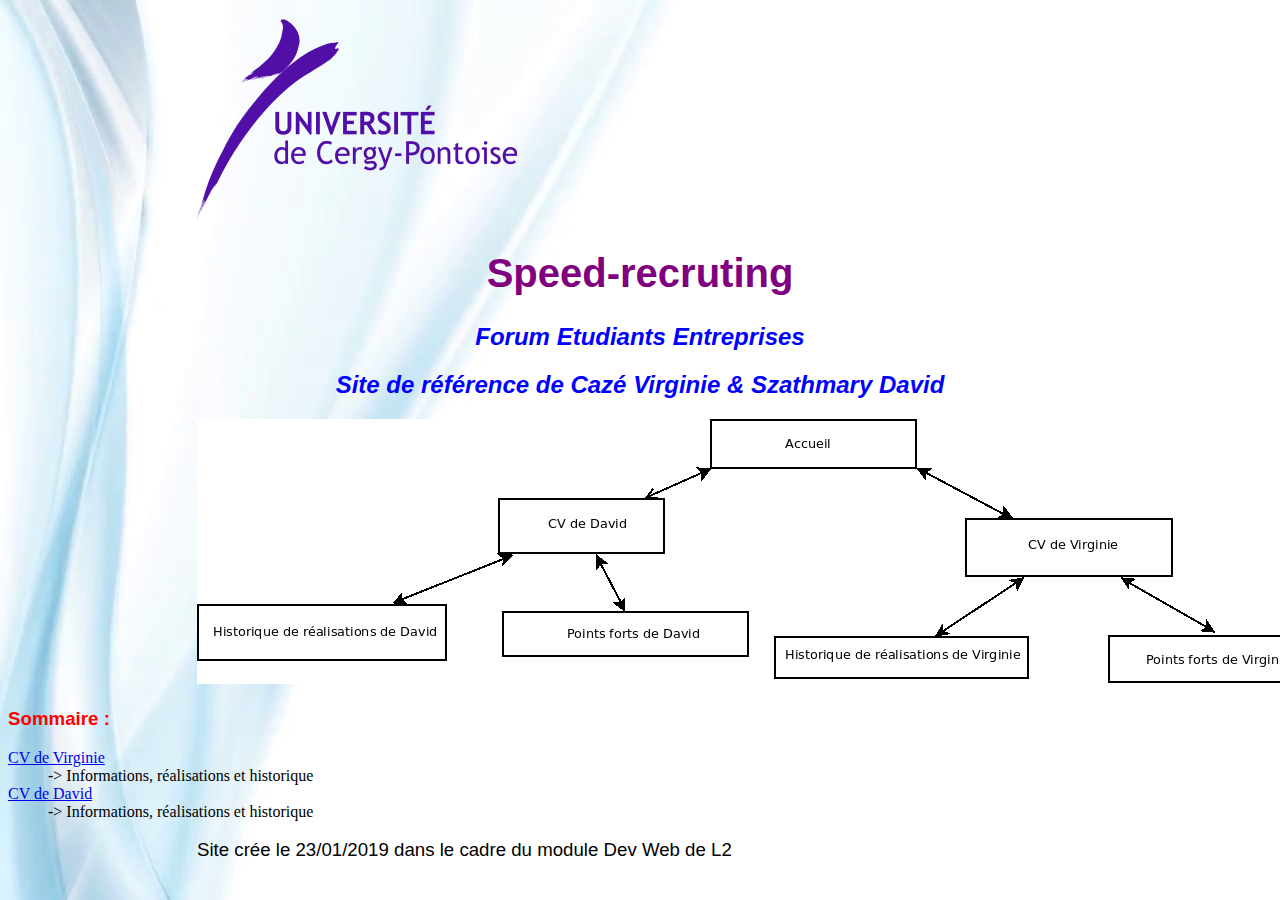
<file: HTML/TD2/index.html>
<!DOCTYPE html PUBLIC "-//W3C//DTD XHTML 1.0 Strict//EN" "http://www.w3.org/TR/xhtml1/DTD/xhtml1-strict.dtd">
<html xmlns="http://www.w3.org/1999/xhtml">
	<head>
		<title>Index</title>
		<meta http-equiv="content-type" content="text/html; charset=UTF-8"/>
		<link rel="stylesheet" type="text/css" href="styles.css" />
	</head>
	<body>
		<p><img src="logo.png" alt="Logo de l'UCP" /></p>
		<h1>Speed-recruting</h1>
		<h2>Forum Etudiants Entreprises</h2>
		<h2>Site de référence de Cazé Virginie &amp; Szathmary David</h2>
		<p><img src="plan_site.png" alt="Plan du site" /></p>
		<h3>Sommaire : </h3>
		<dl>
			<dt><a href="cv_virginie.html" >CV de Virginie</a></dt>
				<dd>-> Informations, réalisations et historique</dd>
			<dt><a href="cv_david.html" >CV de David</a></dt>
				<dd>-> Informations, réalisations et historique</dd>
		</dl>
		<p>Site crée le 23/01/2019 dans le cadre du module Dev Web de L2</p>
	</body>
</html>
</file>
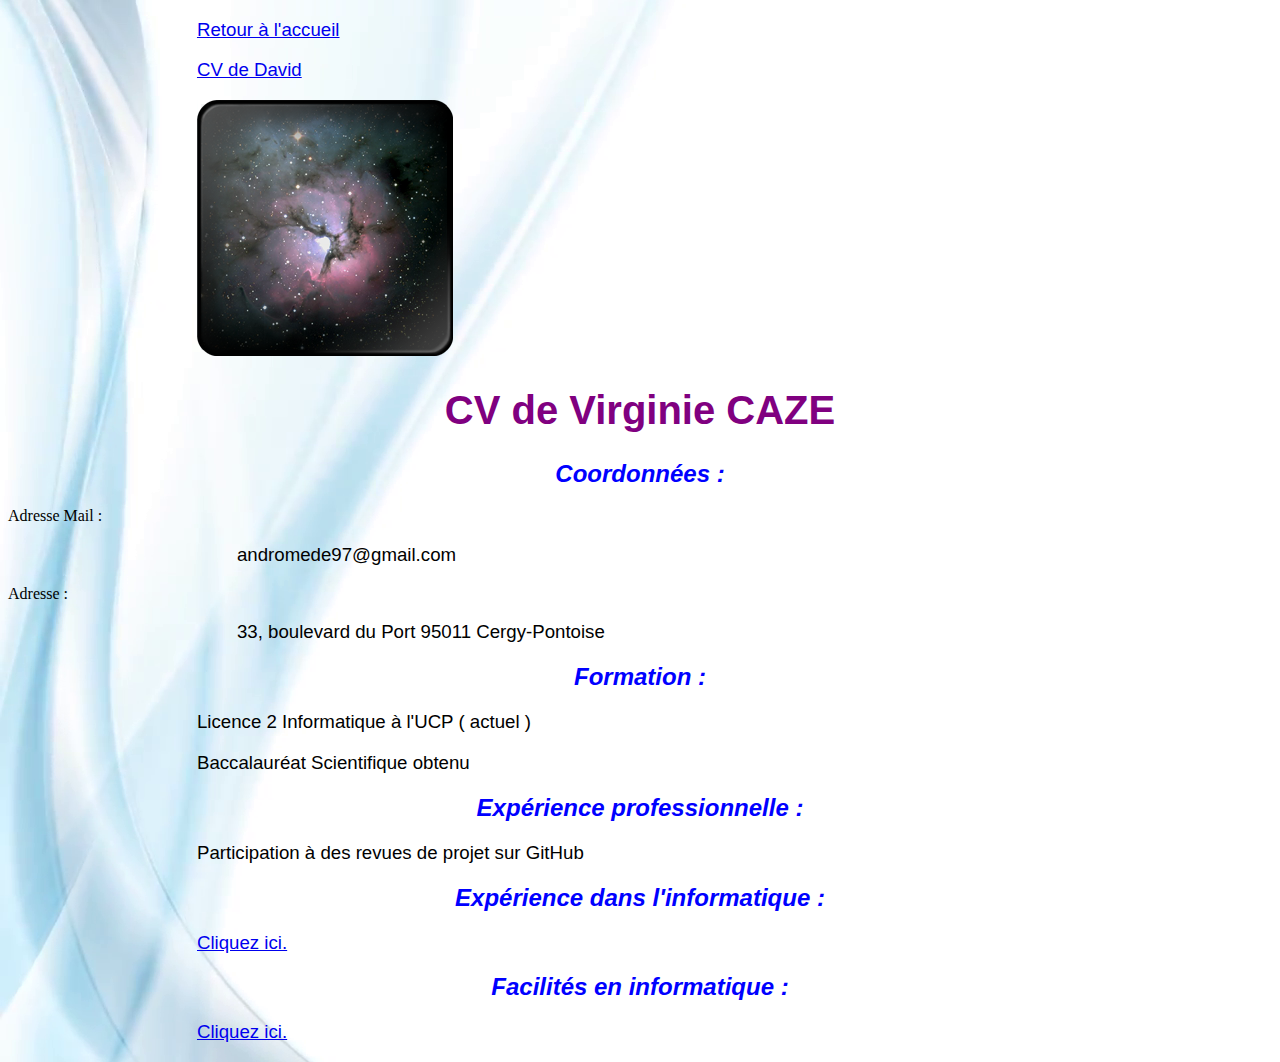
<file: HTML/TD2/cv_virginie.html>
<!DOCTYPE html PUBLIC "-//W3C//DTD XHTML 1.0 Strict//EN" "http://www.w3.org/TR/xhtml1/DTD/xhtml1-strict.dtd">
<html xmlns="http://www.w3.org/1999/xhtml">
	<head>
		<title>CV de Virginie</title>
		<meta http-equiv="content-type" content="text/html; charset=UTF-8"/>
		<link rel="stylesheet" type="text/css" href="styles.css" />
	</head>
	<body>
		<p><a href="index.html" >Retour à l'accueil</a></p>
		<p><a href="cv_david.html" >CV de David</a></p>
		<p><img src="photo_virginie.png" alt="Photo" /></p>
		<h1>CV de Virginie CAZE</h1>
		<h2>Coordonnées :</h2>
		<dl>
			<dt>Adresse Mail :</dt>
				<dd><p>andromede97@gmail.com</p></dd>
			<dt>Adresse :</dt>
				<dd><p>33, boulevard du Port 95011 Cergy-Pontoise</p></dd>
		</dl>
		<h2>Formation :</h2>
		<p>Licence 2 Informatique à l'UCP ( actuel )</p>
		<p>Baccalauréat Scientifique obtenu</p>
		<h2>Expérience professionnelle : </h2>
		<p>Participation à des revues de projet sur GitHub</p>
		<h2>Expérience dans l'informatique :</h2>
		<p><a href="real_virginie.html" >Cliquez ici.</a></p>
		<h2>Facilités en informatique : </h2>
		<p><a href="points_forts_virginie.html" >Cliquez ici.</a></p>
	</body>
</html>
</file>
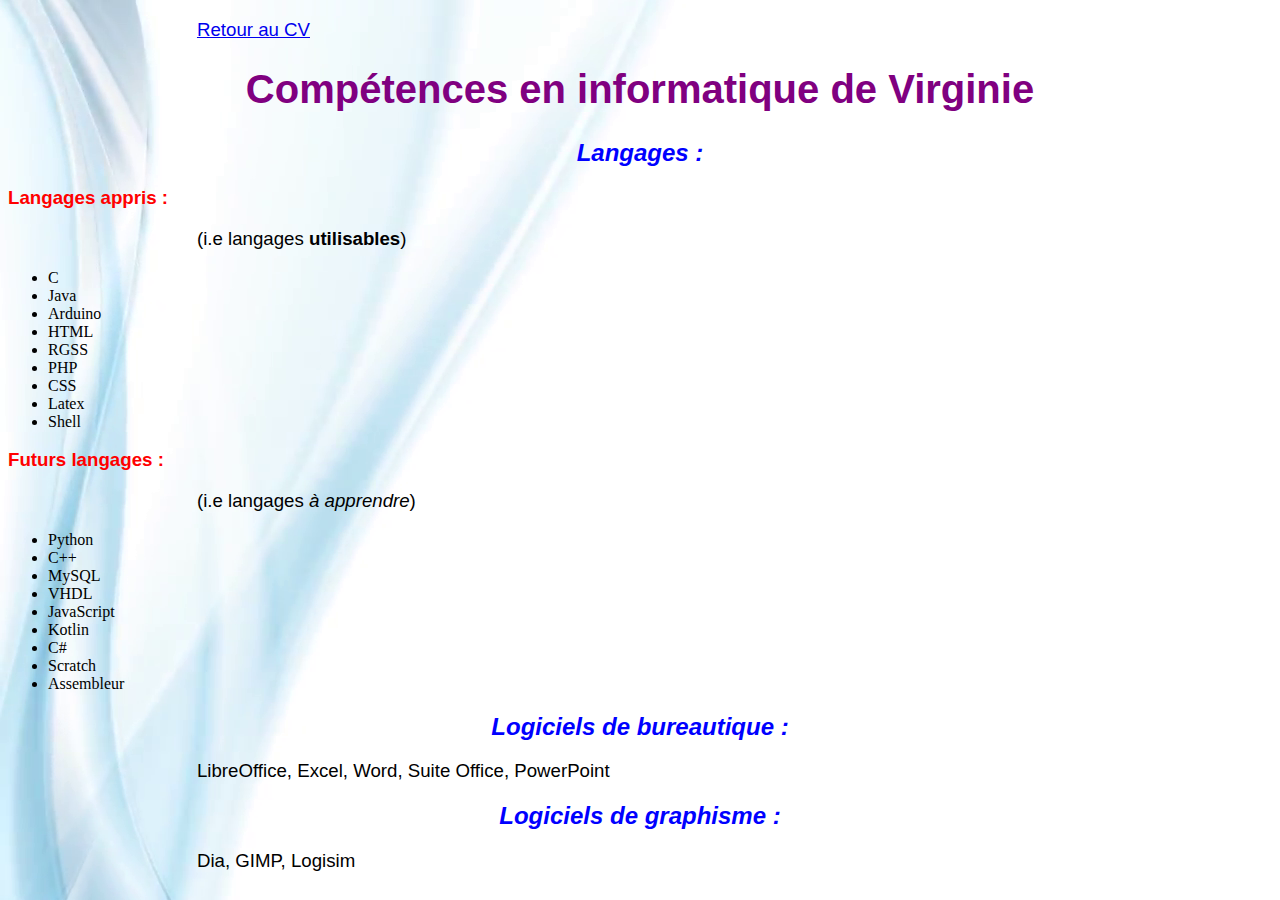
<file: HTML/TD2/points_forts_virginie.html>
<!DOCTYPE html PUBLIC "-//W3C//DTD XHTML 1.0 Strict//EN" "http://www.w3.org/TR/xhtml1/DTD/xhtml1-strict.dtd">
<html xmlns="http://www.w3.org/1999/xhtml">
	<head>
		<title>Compétences </title>
		<meta http-equiv="content-type" content="text/html; charset=UTF-8"/>
		<link rel="stylesheet" type="text/css" href="styles.css" />
	</head>
	<body>
		<p><a href="cv_virginie.html" >Retour au CV</a></p>
		<h1>Compétences en informatique de Virginie </h1>
		<h2>Langages :</h2>
		<h3>Langages appris : </h3>
		<p>(i.e langages <strong>utilisables</strong>)</p>
		<ul>
			<li>C</li>
			<li>Java</li>
			<li>Arduino</li>
			<li>HTML</li>
			<li>RGSS</li>
			<li>PHP</li>
			<li>CSS</li>
			<li>Latex</li>
			<li>Shell</li>
		</ul>
		<h3>Futurs langages :</h3>
		<p>(i.e langages <em>à apprendre</em>)</p>
		<ul>
			<li>Python</li>
			<li>C++</li>
			<li>MySQL</li>
			<li>VHDL</li>
			<li>JavaScript</li>
			<li>Kotlin</li>
			<li>C#</li>
			<li>Scratch</li>
			<li>Assembleur</li>
		</ul>
		<h2>Logiciels de bureautique :</h2>
		<p>LibreOffice, Excel, Word, Suite Office, PowerPoint</p>
		<h2>Logiciels de graphisme : </h2>
		<p>Dia, GIMP, Logisim</p>
	</body>
</html>
</file>
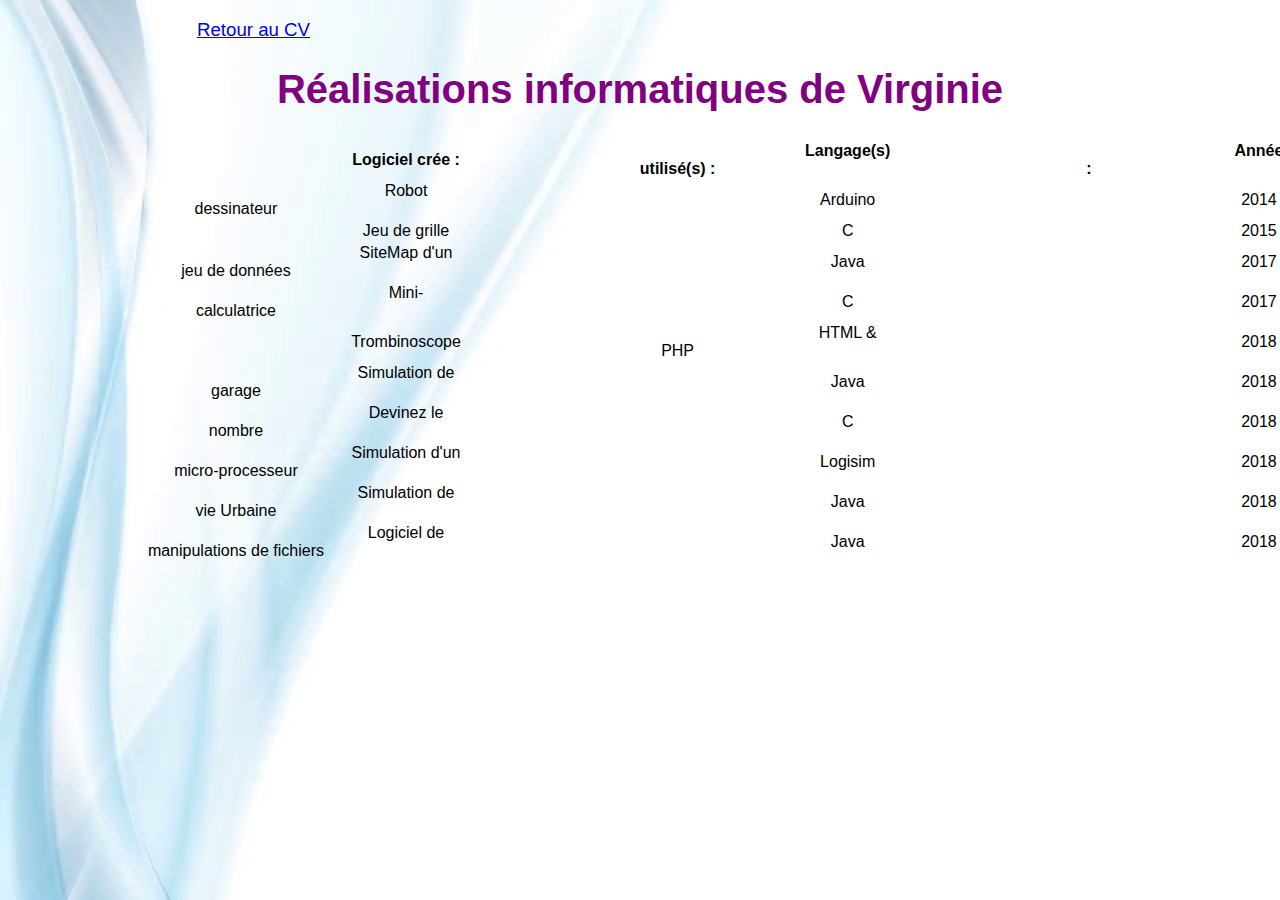
<file: HTML/TD2/real_virginie.html>
<!DOCTYPE html PUBLIC "-//W3C//DTD XHTML 1.0 Strict//EN" "http://www.w3.org/TR/xhtml1/DTD/xhtml1-strict.dtd">
<html xmlns="http://www.w3.org/1999/xhtml">
	<head>
		<title>Historique informatique</title>
		<meta http-equiv="content-type" content="text/html; charset=UTF-8"/>
		<link rel="stylesheet" type="text/css" href="styles.css" />
	</head>
	<body>
		<p><a href="cv_virginie.html" >Retour au CV</a></p>
		<h1>Réalisations informatiques de Virginie</h1>
		<table>
			<tr>
				<th>Logiciel crée : </th>
				<th>Langage(s) utilisé(s) : </th>
				<th>Année : </th>
			</tr>
			<tr>
				<td>Robot dessinateur</td>
				<td>Arduino </td>
				<td>2014</td>
			</tr>
			<tr>
				<td>Jeu de grille</td>
				<td>C</td>
				<td>2015</td>
			</tr>
			<tr>
				<td>SiteMap d'un jeu de données</td>
				<td>Java</td>
				<td>2017</td>
			</tr>
			<tr>
				<td>Mini-calculatrice</td>
				<td>C</td>
				<td>2017</td>
			</tr>
			<tr>
				<td>Trombinoscope</td>
				<td>HTML &amp; PHP</td>
				<td>2018</td>
			</tr>
			<tr>
				<td>Simulation de garage</td>
				<td>Java</td>
				<td>2018</td>
			</tr>
			<tr>
				<td>Devinez le nombre</td>
				<td>C</td>
				<td>2018</td>
			</tr>
			<tr>
				<td>Simulation d'un micro-processeur</td>
				<td>Logisim</td>
				<td>2018</td>
			</tr>
			<tr>
				<td>Simulation de vie Urbaine</td>
				<td>Java</td>
				<td>2018</td>
			</tr>
			<tr>
				<td>Logiciel de manipulations de fichiers</td>
				<td>Java</td>
				<td>2018</td>
			</tr>
		</table>
	</body>
</html>
</file>
<file: HTML/TD2/styles.css>
h1 {
	text-align: center;
	color : purple;
	font-family: arial, "sans serif";
	font-size: 30pt;
}

p {
	text-align: justify;
	font-family: arial, "sans serif";
	font-size: 14pt;
	text-indent: 5cm;
	
}

h2 {
	color: blue;
	text-align: center;
	font-family: arial, "sans serif";
	font-style: italic;
	}

h3 {
	color: red;
	text-align: justify;
	font-family: arial, "sans serif";
}


table {
	text-align: center;
	font-family: arial, "sans serif";
	text-indent: 9cm;
 }
 

 
 body {
 	background-image: url(background.png);
 }
</file>
